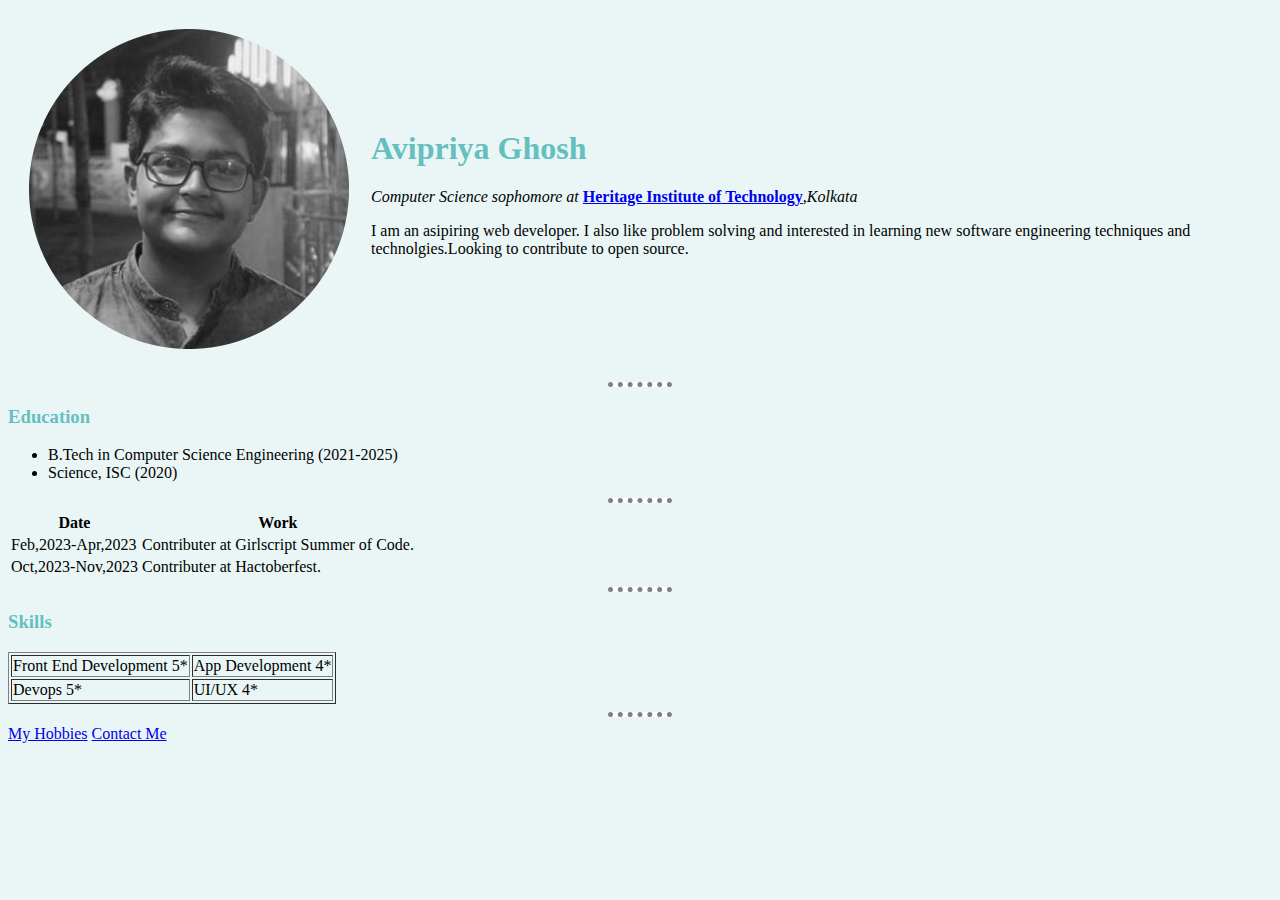
<file: index.html>
<!DOCTYPE html>
<head>
    <meta charset="UTF-8">
    <title>Avipriya's Personal Website</title>
    <link rel="stylesheet" href="css/styles.css">
</head>
<body>
    <table cellspacing="20">
        <tr>
            <td><img src="Avi-modified.png" alt="Avipriya-profile-picture"></td>
            <td><h1>Avipriya Ghosh</h1>
                <p><em>Computer Science sophomore at </em><strong><a href="https://www.heritageit.edu/">Heritage Institute of Technology</a></strong><em>,Kolkata</em></p>
                <p>I am an asipiring web developer. I also like problem solving and interested in learning new software engineering techniques and technolgies.Looking to contribute to open source.</p></td>
        </tr>
    </table>
    <hr>
    <h3>Education</h3>
    <ul>
        <li>B.Tech in Computer Science Engineering (2021-2025)</li>
        <li>Science, ISC (2020)</li>
    </ul>
    <hr>
    <table>
        <thead>
            <tr>
                <th>Date</th>
                <th>Work</th>
            </tr>
        </thead>
       <tbody>
            <tr>
                <td>Feb,2023-Apr,2023</td>
                <td>Contributer at Girlscript Summer of Code.</td>
            </tr>
            <tr>
                <td>Oct,2023-Nov,2023</td>
                <td>Contributer at Hactoberfest.</td>
            </tr>
       </tbody>
    </table>
    <hr>
    <h3>Skills</h3>
    <table border="1">
        <tr>
            <td>Front End Development 5*</td>
            <td>App Development 4*</td>
        </tr>
        <tr>
            <td>Devops 5*</td>
            <td>UI/UX 4*</td>
        </tr>
    </table>
    <hr>
    <a href="hobbies.html">My Hobbies</a>
    <a href="contacts.html">Contact Me</a>
</body>
</html>
</file>
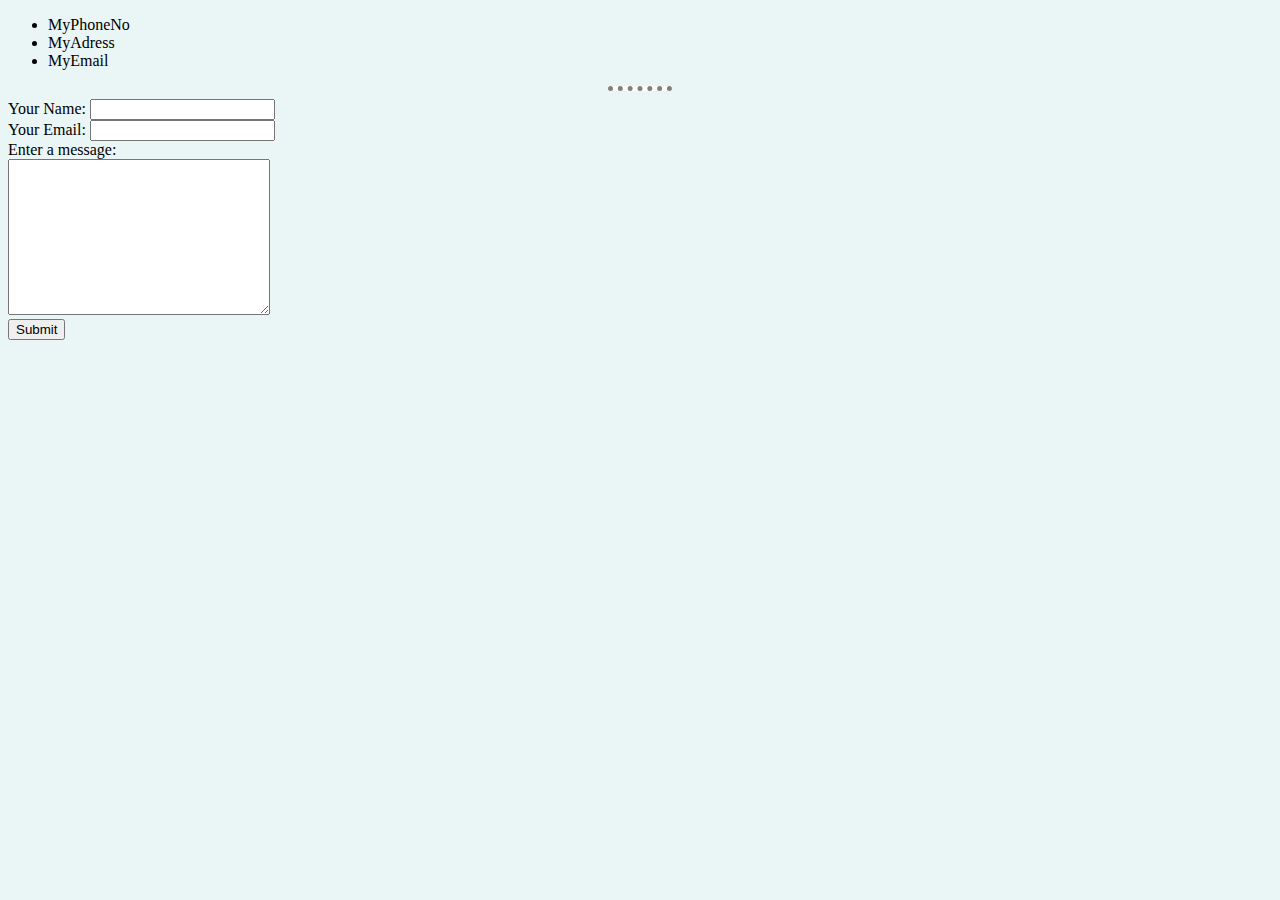
<file: contacts.html>
<!DOCTYPE html>
<html lang="en">
<head>
    <meta charset="UTF-8">
    <meta http-equiv="X-UA-Compatible" content="IE=edge">
    <meta name="viewport" content="width=device-width, initial-scale=1.0">
    <title>Contact Me</title>
    <link rel="stylesheet" href="css/styles.css">
</head>
<body>
    <ul>
        <li>MyPhoneNo</li>
        <li>MyAdress</li>
        <li>MyEmail</li>
    </ul>
    <hr>
    <form action="index.html">
        <label for="">Your Name:</label>
        <input type="text"> <br>
        <label for="">Your Email:</label>
        <input type="email" name="" id=""> <br>
        <label for="">Enter a message:</label> <br>
        <textarea name="" id="" cols="30" rows="10"></textarea> <br>
        <input type="submit">     
    </form>
</body>
</html>
</file>
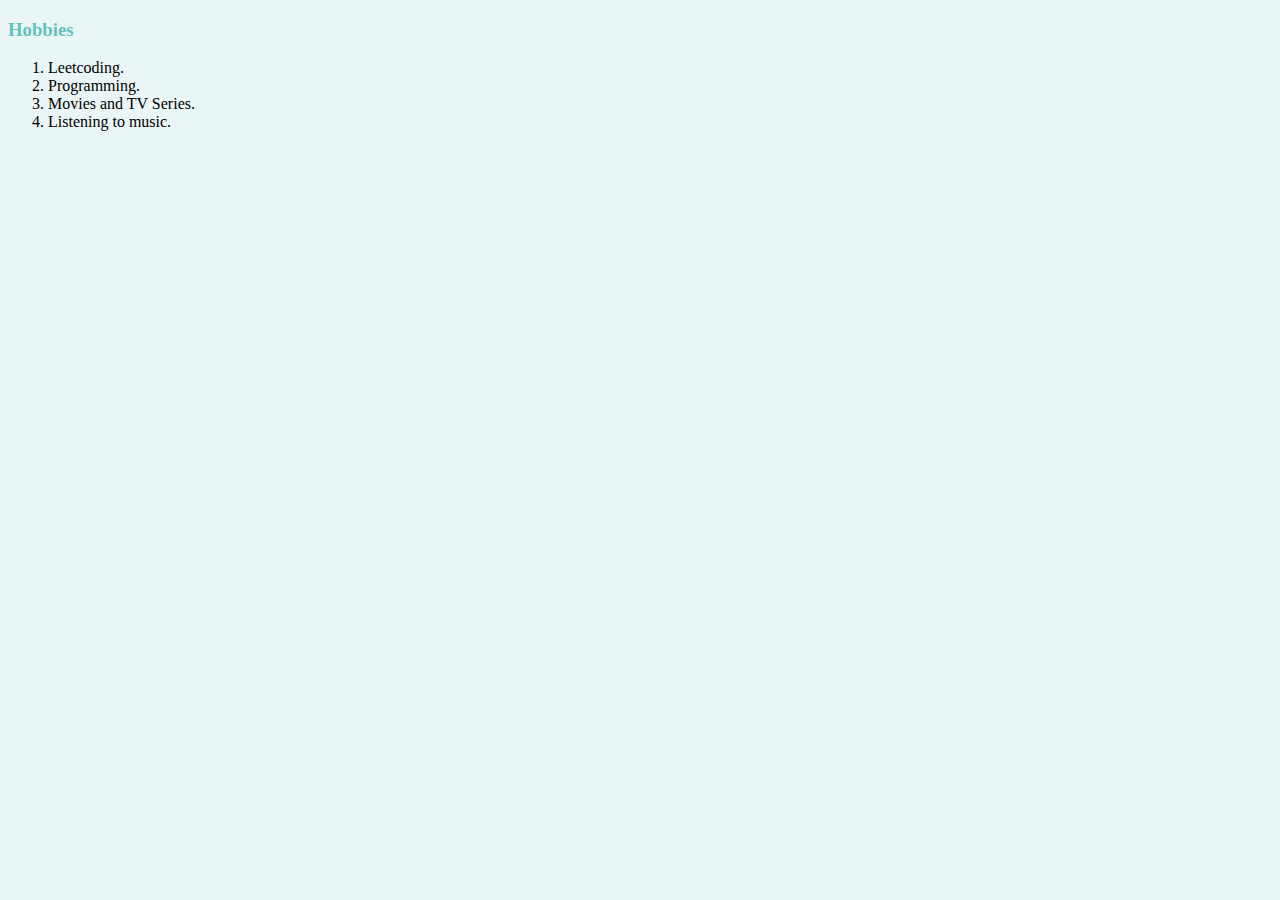
<file: hobbies.html>
<!DOCTYPE html>
<html lang="en">
<head>
    <meta charset="UTF-8">
    <meta http-equiv="X-UA-Compatible" content="IE=edge">
    <meta name="viewport" content="width=device-width, initial-scale=1.0">
    <title>My Hobbies</title>
    <link rel="stylesheet" href="css/styles.css">
</head>
<body>
    <h3>Hobbies</h3>
    <ol>
        <li>Leetcoding.</li>
        <li>Programming.</li>
        <li>Movies and TV Series.</li>
        <li>Listening to music.</li>
    </ol>
</body>
</html>
</file>
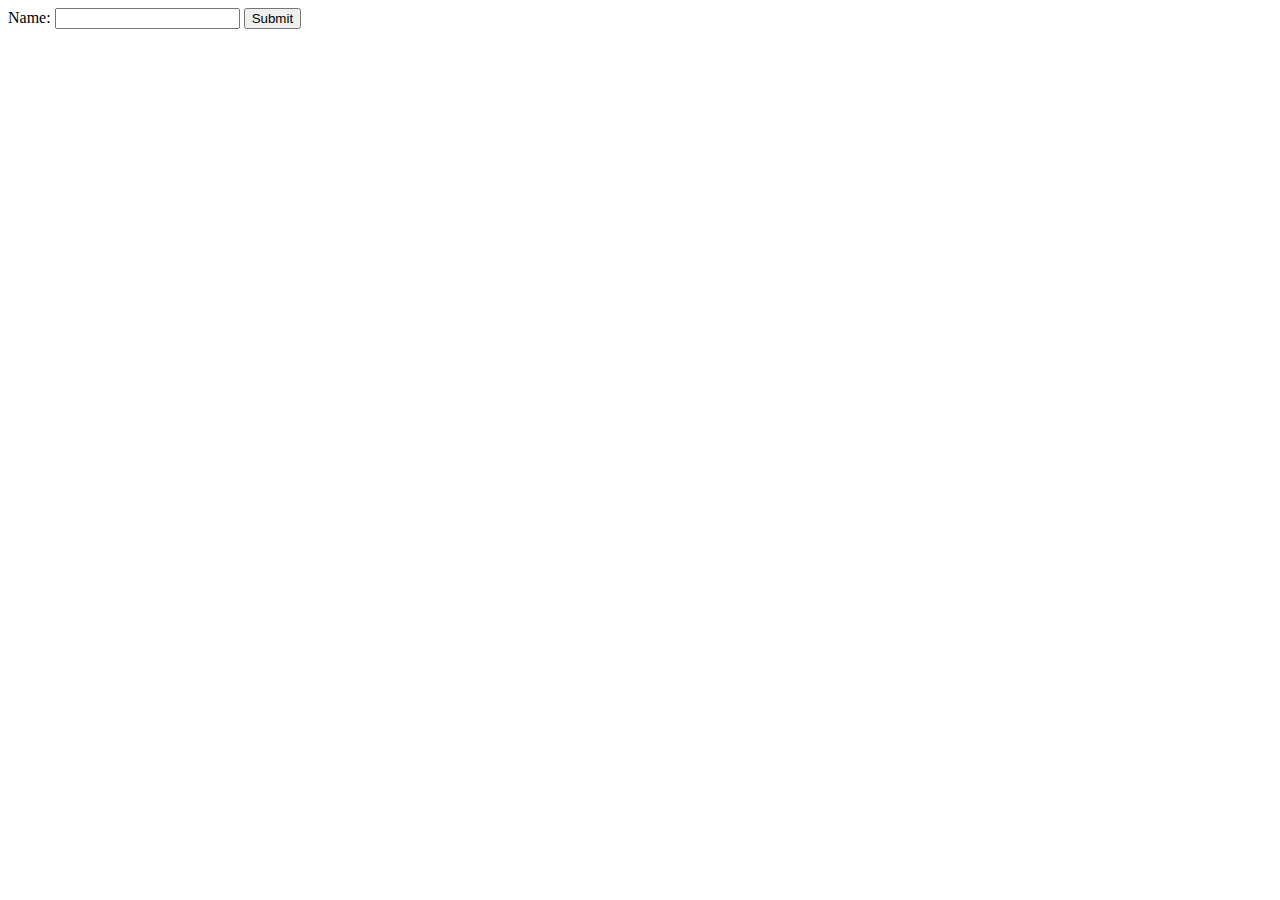
<file: inputs.html>
<!DOCTYPE html>
<html lang="en">
<head>
    <meta charset="UTF-8">
    <meta http-equiv="X-UA-Compatible" content="IE=edge">
    <meta name="viewport" content="width=device-width, initial-scale=1.0">
    <title>Inputs</title>
</head>
<body>
    <form action="">
        <label for="">Name:</label>
        <input type="text">
        <input type="submit">
    </form>
</body>
</html>
</file>
<file: css/styles.css>
body{
    background-color: #EAF6F6;
}

hr{
    background-color: white;
    border-style: dotted none none;
    border-color: grey;
    border-width: 5px;
    width: 5%;
}

h1,h3{
    color: #66BFBF;
}
</file>
